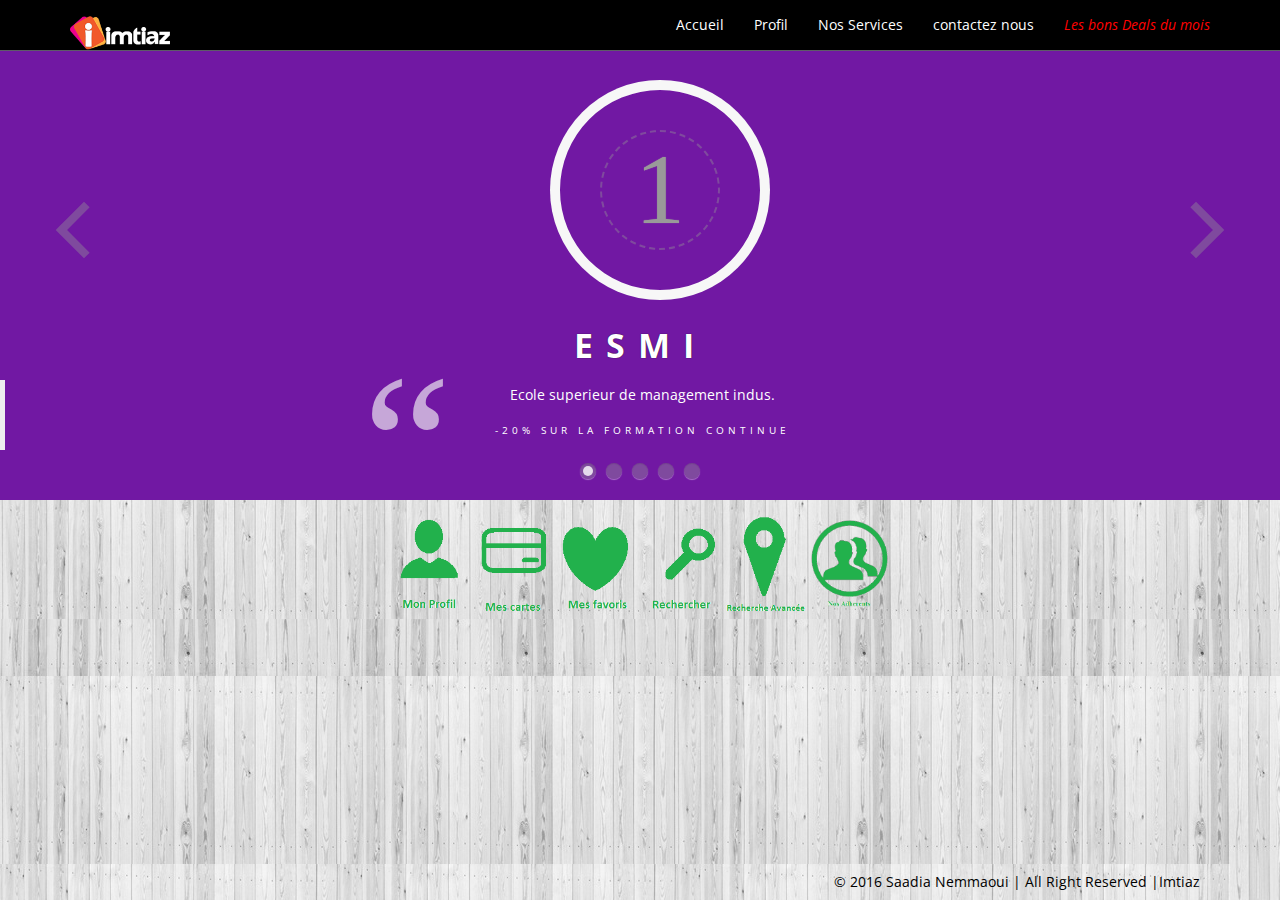
<file: indext.html>
<!DOCTYPE html>
<!--[if lt IE 7 ]><html class="ie ie6" lang="en"> <![endif]-->
<!--[if IE 7 ]><html class="ie ie7" lang="en"> <![endif]-->
<!--[if IE 8 ]><html class="ie ie8" lang="en"> <![endif]-->
<!--[if (gte IE 9)|!(IE)]><!-->
<html lang="en">
<!--<![endif]-->
<!-- HEAD SECTION -->
<head>
    <meta charset="utf-8" />
   <!-- <meta name="viewport" content="width=device-width, initial-scale=1, maximum-scale=1" />-->
    <meta name="description" content="" />
    <meta name="author" content="" />
	 <meta name="format-detection" content="telephone=no" />
    <meta name="msapplication-tap-highlight" content="no" />
    <meta name="viewport" content="user-scalable=no, initial-scale=1, maximum-scale=1, minimum-scale=1, width=device-width" />
    
    <!--[if IE]>
        <meta http-equiv="X-UA-Compatible" content="IE=edge,chrome=1">
        <![endif]-->
    <title>Imtiaz Mobile App</title>
    <!--GOOGLE FONT -->
    <link href='http://fonts.googleapis.com/css?family=Open+Sans' rel='stylesheet' type='text/css'>
    <!--BOOTSTRAP MAIN STYLES -->
    <link href="assets/css/bootstrap.css" rel="stylesheet" />
    <!--FONTAWESOME MAIN STYLE -->
    <link href="assets/css/font-awesome.min.css" rel="stylesheet" />
    <!--SLIDESHOW STYLE -->
    <link href="assets/css/style-slide.css" rel="stylesheet" />
    <link href="assets/css/custom.css" rel="stylesheet" />
    <!--CUSTOM STYLE -->
    <link href="assets/css/style.css" rel="stylesheet" />
    <!-- HTML5 shim and Respond.js IE8 support of HTML5 elements and media queries -->
    <!--[if lt IE 9]>
      <script src="https://oss.maxcdn.com/libs/html5shiv/3.7.0/html5shiv.js"></script>
      <script src="https://oss.maxcdn.com/libs/respond.js/1.3.0/respond.min.js"></script>
    <![endif]-->
</head>
    <!--END HEAD SECTION -->
<body style=" background-image: url(img/background.jpg);">   
     <!-- NAV SECTION -->
    <div class="navbar navbar-inverse navbar-fixed-top">
        <div class="container">
            <div class="navbar-header">
                <button type="button" class="navbar-toggle" data-toggle="collapse" data-target=".navbar-collapse">
                    <span class="icon-bar"></span>
                    <span class="icon-bar"></span>
                    <span class="icon-bar"></span>
                </button>
				<!--Logo-->
                <a class="navbar-brand" href="#"><img src="assets/img/logo.png" alt="Logo_Imtiaz" style="width: 100px;"/></a>
            </div>
            <div class="navbar-collapse collapse">
                <ul class="nav navbar-nav navbar-right">
                    <li><a href="#header-section">Accueil</a></li>
                     <li><a href="#services-section">Profil</a></li>
                    <li><a href="#pricing-section">Nos Services</a></li> 
                    <li><a href="#contact-section">contactez nous</a></li>
                    <li><a href="#offer"><i class="color-red"> Les bons Deals du mois</i></a></li>
                </ul>
            </div>
           
        </div>
    </div>
	
     <!--END NAV SECTION -->
     <!-- SLIDE SECTION -->
	 
       <div class="container" id="header-section">
             <div class="row centered" >
        <div class="demo-1">	

            <div id="slider" class="sl-slider-wrapper">

				<div class="sl-slider">
				
					<div class="sl-slide bg-1" data-orientation="horizontal" data-slice1-rotation="-25" data-slice2-rotation="-25" data-slice1-scale="2" data-slice2-scale="2">
                        <div class="sl-slide-inner">
                            <div class="deco" data-icon="1"></div>
							<h2 class="color-white">ESMI </h2>
							<blockquote><p class="color-white">Ecole superieur de management indus.</p><cite class="color-white" > -20% sur la formation continue </cite></blockquote> <br />
						</div>
					</div>
					
					<div class="sl-slide bg-2" data-orientation="vertical" data-slice1-rotation="10" data-slice2-rotation="-15" data-slice1-scale="1.5" data-slice2-scale="1.5">
						<div class="sl-slide-inner">
                              <div class="deco" data-icon="2"></div>
							<h2>AUC </h2>
							<blockquote><p>Atlas Univers-City.</p><cite>-20% sur les formations</cite></blockquote> <br />
						</div>
					</div>
					
					<div class="sl-slide bg-3" data-orientation="horizontal" data-slice1-rotation="3" data-slice2-rotation="3" data-slice1-scale="2" data-slice2-scale="1">
						<div class="sl-slide-inner">
                              <div class="deco" data-icon="3"></div>
							<h2>IAT Academy </h2>
							<blockquote><p>International Airlines and Tourism Academy.</p><cite>-10% sur les frais de scolarité annuels</cite></blockquote> <br />
						</div>
					</div>
					
					<div class="sl-slide bg-4" data-orientation="vertical" data-slice1-rotation="-5" data-slice2-rotation="25" data-slice1-scale="2" data-slice2-scale="1">
						<div class="sl-slide-inner">
                              <div class="deco" data-icon="4"></div>
							<h2>IPARM</h2>
							<blockquote><p>Institut Paramedical des infermiers.</p><cite>-10% sur les frais de scolarité annuels</cite></blockquote>
                            <br />
						</div>
					</div>
					
					<div class="sl-slide bg-5" data-orientation="horizontal" data-slice1-rotation="-5" data-slice2-rotation="10" data-slice1-scale="2" data-slice2-scale="1">
						<div class="sl-slide-inner">
                              <div class="deco" data-icon="5"></div>
							<h2>SUP MTI </h2>
							<blockquote><p>SUP MTI</p><cite>-10% sur les diplômes</cite></blockquote> <br />
						</div>
					</div>
				</div><!-- /sl-slider -->
				
				<nav id="nav-arrows" class="nav-arrows">
					<span class="nav-arrow-prev">Previous</span>
					<span class="nav-arrow-next">Next</span>
				</nav>

				<nav id="nav-dots" class="nav-dots">
					<span class="nav-dot-current"></span>
					<span></span>
					<span></span>
					<span></span>
					<span></span>
				</nav>

			</div>

        </div>
 </div>
           </div>
    <!--END SLIDE SECTION -->
    <!--SPACE ADJUSTMENT SECTION -->
     
    <!--END SPACE ADJUSTMENT SECTION -->
 

    <!--ABOUT SECTION -->
    <div id="about-section" >
        
    <!-- END ABOUT SECTION -->
    <!-- SERVICES SECTION -->
     <div id="services-section" style=" margin-top: 440px;  background-image: url(img/background.jpg);" >
        <div class="container" >
             <div class="row main-top-margin text-center" >
                <div class="col-md-8 col-md-offset-2 ">
                   
					
					<a href="#"><img src="img/profil.png" style="width: 80px;"></a>
					<a href="#"><img src="img/cartes.png" style="width: 80px;"></a>
					<a href="#"><img src="img/favoris.png" style="width: 80px;"></a>
					<a href="#"><img src="img/search.png" style="width: 80px;"></a>
					<a href="testsearch2.html"><img src="img/search2.png" style="width: 80px;"></a>
					<a href="test.html"><img src="img/adherants.png" style="width: 80px;"></a>
					
					
                    
                </div>
            </div>
            
            </div>
         </div>
    <!-- END SERVICES SECTION -->

 
    <!--FOOTER SECTION -->
    <div id="footer" style="position: absolute; bottom: 0; background-image: url(img/background.jpg); color: black;" >
        <div class="container" >
            <div class="row ">
                &copy; 2016 Saadia Nemmaoui | All Right Reserved |Imtiaz				
					
            </div>
            
        </div>
       
    </div>  
    <!--END FOOTER SECTION --> 
    <!-- JAVASCRIPT FILES PLACED AT THE BOTTOM TO REDUCE THE LOADING TIME  -->
    <!-- CORE JQUERY LIBRARY -->
    <script src="assets/js/jquery.js"></script>
    <!-- CORE BOOTSTRAP LIBRARY -->
    <script src="assets/js/bootstrap.min.js"></script>
     <!-- SLIDESHOW LIBRARY -->
     <script src="assets/js/modernizr.custom.79639.js"></script>
    <script src="assets/js/jquery.ba-cond.min.js"></script>
    <script src="assets/js/jquery.slitslider.js"></script>
       <!-- CUSTOM SCRIPT-->   
    <script src="assets/js/custom.js"></script>
  
</body>
</html>
</file>
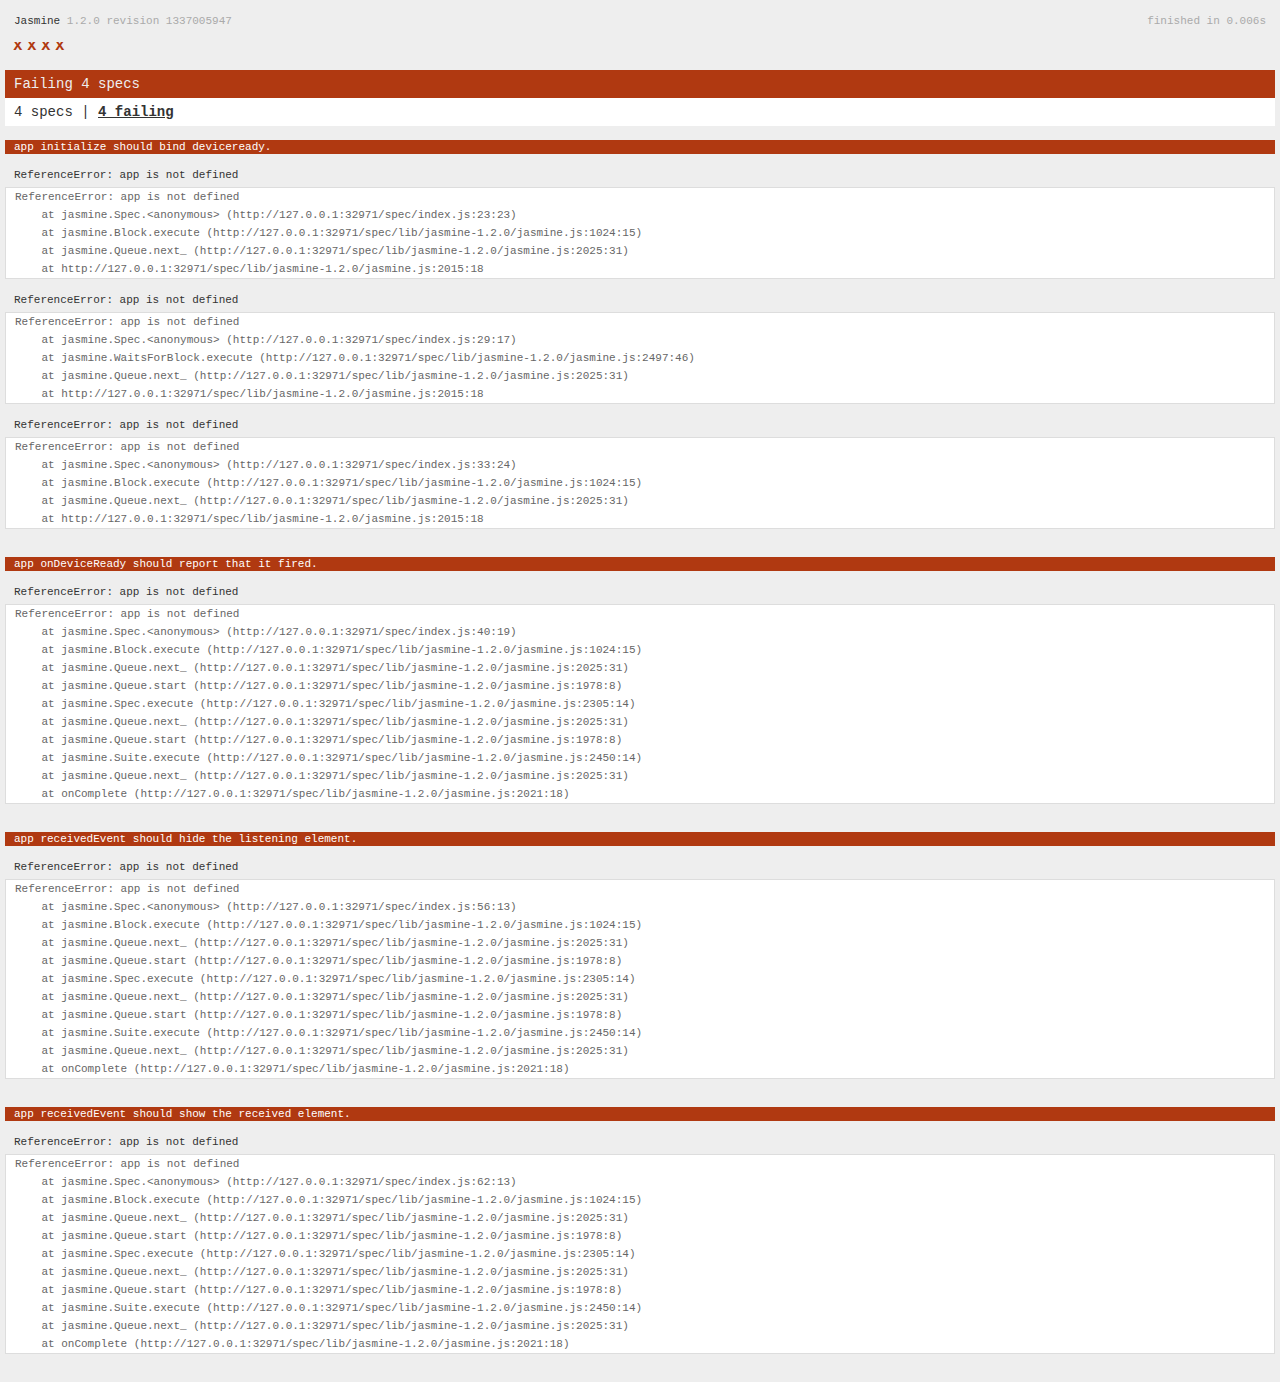
<file: spec.html>
<!DOCTYPE html>
<!--
    Licensed to the Apache Software Foundation (ASF) under one
    or more contributor license agreements.  See the NOTICE file
    distributed with this work for additional information
    regarding copyright ownership.  The ASF licenses this file
    to you under the Apache License, Version 2.0 (the
    "License"); you may not use this file except in compliance
    with the License.  You may obtain a copy of the License at

    http://www.apache.org/licenses/LICENSE-2.0

    Unless required by applicable law or agreed to in writing,
    software distributed under the License is distributed on an
    "AS IS" BASIS, WITHOUT WARRANTIES OR CONDITIONS OF ANY
     KIND, either express or implied.  See the License for the
    specific language governing permissions and limitations
    under the License.
-->
<html>
    <head>
        <title>Jasmine Spec Runner</title>

        <!-- jasmine source -->
        <link rel="shortcut icon" type="image/png" href="spec/lib/jasmine-1.2.0/jasmine_favicon.png">
        <link rel="stylesheet" type="text/css" href="spec/lib/jasmine-1.2.0/jasmine.css">
        <script type="text/javascript" src="spec/lib/jasmine-1.2.0/jasmine.js"></script>
        <script type="text/javascript" src="spec/lib/jasmine-1.2.0/jasmine-html.js"></script>

        <!-- include source files here... -->
        <script type="text/javascript" src="js/index.js"></script>

        <!-- include spec files here... -->
        <script type="text/javascript" src="spec/helper.js"></script>
        <script type="text/javascript" src="spec/index.js"></script>

        <script type="text/javascript">
            (function() {
                var jasmineEnv = jasmine.getEnv();
                jasmineEnv.updateInterval = 1000;

                var htmlReporter = new jasmine.HtmlReporter();

                jasmineEnv.addReporter(htmlReporter);

                jasmineEnv.specFilter = function(spec) {
                    return htmlReporter.specFilter(spec);
                };

                var currentWindowOnload = window.onload;

                window.onload = function() {
                    if (currentWindowOnload) {
                        currentWindowOnload();
                    }
                    execJasmine();
                };

                function execJasmine() {
                    jasmineEnv.execute();
                }
            })();
        </script>
    </head>
    <body>
        <div id="stage" style="display:none;"></div>
    </body>
</html>
</file>
<file: assets/css/style-slide.css>
.sl-slider-wrapper {
	width: 800px;
	height: 400px;
	margin: 0 auto;
	position: relative;
	overflow: hidden;
}

.sl-slider {
	position: absolute;
	top: 0;
	left: 0;
}

/* Slide wrapper and slides */

.sl-slide,
.sl-slides-wrapper,
.sl-slide-inner {
	position: absolute;
	width: 100%;
	height: 100%;
	top: 0;
	left: 0;
} 

.sl-slide {
	z-index: 1;
}

/* The duplicate parts/slices */

.sl-content-slice {
	overflow: hidden;
	position: absolute;
	-webkit-box-sizing: content-box;
	-moz-box-sizing: content-box;
	box-sizing: content-box;
	background: #fff;
	-webkit-backface-visibility: hidden;
	-moz-backface-visibility: hidden;
	-o-backface-visibility: hidden;
	-ms-backface-visibility: hidden;
	backface-visibility: hidden;
	opacity : 1;
}

/* Horizontal slice */

.sl-slide-horizontal .sl-content-slice {
	width: 100%;
	height: 50%;
	left: -200px;
	-webkit-transform: translateY(0%) scale(1);
	-moz-transform: translateY(0%) scale(1);
	-o-transform: translateY(0%) scale(1);
	-ms-transform: translateY(0%) scale(1);
	transform: translateY(0%) scale(1);
}

.sl-slide-horizontal .sl-content-slice:first-child {
	top: -200px;
	padding: 200px 200px 0px 200px;
}

.sl-slide-horizontal .sl-content-slice:nth-child(2) {
	top: 50%;
	padding: 0px 200px 200px 200px;
}

/* Vertical slice */

.sl-slide-vertical .sl-content-slice {
	width: 50%;
	height: 100%;
	top: -200px;
	-webkit-transform: translateX(0%) scale(1);
	-moz-transform: translateX(0%) scale(1);
	-o-transform: translateX(0%) scale(1);
	-ms-transform: translateX(0%) scale(1);
	transform: translateX(0%) scale(1);
}

.sl-slide-vertical .sl-content-slice:first-child {
	left: -200px;
	padding: 200px 0px 200px 200px;
}

.sl-slide-vertical .sl-content-slice:nth-child(2) {
	left: 50%;
	padding: 200px 200px 200px 0px;
}

/* Content wrapper */
/* Width and height is set dynamically */
.sl-content-wrapper {
	position: absolute;
}

.sl-content {
	width: 100%;
	height: 100%;
	background: #fff;
}

/* Default styles for background colors */
.sl-slide-horizontal .sl-slide-inner {
	background: #ddd;
}

.sl-slide-vertical .sl-slide-inner {
	background: #ccc;
}
</file>
<file: assets/css/custom.css>
.demo-1 .sl-slider-wrapper {
	position: absolute;
	width: 100%;
	min-height: 500px;
	top: 0;
	left: 0;
}

.demo-2 .sl-slider-wrapper {
	width: 100%;
	height: 600px;
	overflow: hidden;
	position: relative;
}

.demo-2 .sl-slider h2,
.demo-2 .sl-slider blockquote {
	padding: 100px 30px 10px 30px;
	width: 80%;
	max-width: 960px;
	color: #fff;
	margin: 0 auto;
	position: relative;
	z-index: 100;
}

.demo-2 .sl-slider h2 {
	font-size: 100px;
	text-shadow: 0 -1px 0 rgba(0,0,0,0.2);
}

.demo-2 .sl-slider blockquote {
	font-size: 28px;
	padding-top: 10px;
	font-weight: 300;
	text-shadow: 0 -1px 0 rgba(0,0,0,0.2);
}

.demo-2 .sl-slider blockquote cite {
	font-size: 16px;
	font-weight: 700;
	font-style: normal;
	text-transform: uppercase;
	letter-spacing: 5px;
	padding-top: 30px;
	display: inline-block;
}

.demo-2 .bg-img {
	padding: 200px;
	-webkit-box-sizing: content-box;
	-moz-box-sizing: content-box;
	box-sizing: content-box;
	position: absolute;
	top: -200px;
	left: -200px;
	width: 100%;
	height: 100%;
	-webkit-background-size: cover;
	-moz-background-size: cover;
	background-size: cover;
	background-position: center center;
}

/* Custom navigation arrows */

.nav-arrows span {
	position: absolute;
	z-index: 2000;
	top: 50%;
	width: 40px;
	height: 40px;
	border: 8px solid #ddd;
	border: 8px solid rgba(150,150,150,0.4);
	text-indent: -90000px;
	margin-top: -40px;
	cursor: pointer;
	
	-webkit-transform: rotate(45deg);
	-moz-transform: rotate(45deg);
	-o-transform: rotate(45deg);
	-ms-transform: rotate(45deg);
	transform: rotate(45deg);
}

.nav-arrows span:hover {
	border-color: rgba(150,150,150,0.9);
}

.nav-arrows span.nav-arrow-prev {
	left: 5%;
	border-right: none;
	border-top: none;
}

.nav-arrows span.nav-arrow-next {
	right: 5%;
	border-left: none;
	border-bottom: none;
}

/* Custom navigation dots */

.nav-dots {
	text-align: center;
	position: absolute;
	bottom: 2%;
	height: 30px;
	width: 100%;
	left: 0;
	z-index: 1000;
}

.nav-dots span {
	display: inline-block;
	position: relative;
	width: 16px;
	height: 16px;
	border-radius: 50%;
	margin: 3px;
	background: #ddd;
	background: rgba(150,150,150,0.4);
	cursor: pointer;
	box-shadow: 
		0 1px 1px rgba(255,255,255,0.4), 
		inset 0 1px 1px rgba(0,0,0,0.1);
}

.demo-2 .nav-dots span {
	background: rgba(150,150,150,0.1);
	margin: 6px;
	-webkit-transition: all 0.2s;
	-moz-transition: all 0.2s;
	-ms-transition: all 0.2s;
	-o-transition: all 0.2s;
	transition: all 0.2s;
	box-shadow: 
		0 1px 1px rgba(255,255,255,0.4), 
		inset 0 1px 1px rgba(0,0,0,0.1),
		0 0 0 2px rgba(255,255,255,0.5);
}

.demo-2 .nav-dots span.nav-dot-current,
.demo-2 .nav-dots span:hover {
	box-shadow: 
		0 1px 1px rgba(255,255,255,0.4), 
		inset 0 1px 1px rgba(0,0,0,0.1),
		0 0 0 5px rgba(255,255,255,0.5);
}

.nav-dots span.nav-dot-current:after {
	content: "";
	position: absolute;
	width: 10px;
	height: 10px;
	top: 3px;
	left: 3px;
	border-radius: 50%;
	background: rgba(255,255,255,0.8);
}

/* Content elements */

.demo-1 .deco {
	width: 120px;
	height: 120px;
	border: 2px dashed #ddd;
	border: 2px dashed rgba(150,150,150,0.4);
	border-radius: 50%;
	position: absolute;
	bottom: 50%;
	left: 50%;
	margin: 0 0 0 -40px;
}

.demo-1 [data-icon]:after {
    content: attr(data-icon);
    font-family: 'AnimalsNormal';
	color: #999;
	text-shadow: 0 0 1px #999;
	position: absolute;
	width: 220px;
	height: 220px;
	line-height: 220px;
	text-align: center;
	font-size: 100px;
	top: 50%;
	left: 50%;
	margin: -110px 0 0 -110px;
	box-shadow: inset 0 0 0 10px #f7f7f7;
	border-radius: 50%;
}

.demo-1 .sl-slide h2 {
	color: #000;
	text-shadow: 0 0 1px #000;
	/*padding: 20px;*/
	position: absolute;
	font-size: 34px;
	font-weight: 700;
	letter-spacing: 13px;
	text-transform: uppercase;
	width: 80%;
	left: 10%;
	text-align: center;
	line-height: 50px;
	bottom: 50%;
	margin: 0 0 -120px 0;
}

.demo-1 .sl-slide blockquote {
	position: absolute;
	width: 100%;
	text-align: center;
	left: 0;
	font-weight: 400;
	font-size: 14px;
	line-height: 20px;
	height: 70px;
	color: #8b8b8b;
	z-index: 2;
	bottom: 50%;
	margin: 0 0 -200px 0;
	padding: 0;
}

.demo-1 .sl-slide blockquote p{
	margin: 0 auto;
	width: 60%;
	max-width: 400px;
	position: relative;
}

.demo-1 .sl-slide blockquote p:before {
	color: #f0f0f0;
	color: rgba(244,244,244,0.65);
	font-family: "Bookman Old Style", Bookman, Garamond, serif;
	position: absolute;
	line-height: 60px;
	width: 75px;
	height: 75px;
	font-size: 200px;
	z-index: -1;
	left: -80px;
	top: 35px;
	content: '\201C';
}

.demo-1 .sl-slide blockquote cite {
	font-size: 10px;
	padding-top: 10px;
	display: inline-block;
	font-style: normal;
	text-transform: uppercase;
	letter-spacing: 4px;
}

/* Custom background colors for slides in first demo */

/* First Slide */
.demo-1 .bg-1 .sl-slide-inner,
.demo-1 .bg-1 .sl-content-slice {
	background: #7118A3;
}

/* Second Slide */
.demo-1 .bg-2 .sl-slide-inner,
.demo-1 .bg-2 .sl-content-slice {
	background: #000;
}

.demo-1 .bg-2 [data-icon]:after,
.demo-1 .bg-2 h2 {
	color: #fff;
}

.demo-1 .bg-2 blockquote:before {
	color: #222;
}

/* Third Slide */
.demo-1 .bg-3 .sl-slide-inner,
.demo-1 .bg-3 .sl-content-slice {
	background: #db84ad;
}

.demo-1 .bg-3 .deco {
	border-color: #fff;
	border-color: rgba(255,255,255,0.5);
}

.demo-1 .bg-3 [data-icon]:after {
	color: #fff;
	text-shadow: 0 0 1px #fff;
	box-shadow: inset 0 0 0 10px #b55381;
}

.demo-1 .bg-3 h2,
.demo-1 .bg-3 blockquote{
	color: #fff;
	text-shadow: 0px 1px 1px rgba(0,0,0,0.3);
}

.demo-1 .bg-3 blockquote:before {
	color: #c46c96;
}

/* Forth Slide */
.demo-1 .bg-4 .sl-slide-inner,
.demo-1 .bg-4 .sl-content-slice {
	background: #5bc2ce;
}

.demo-1 .bg-4 .deco {
	border-color: #379eaa;
}

.demo-1 .bg-4 [data-icon]:after {
	text-shadow: 0 0 1px #277d87;
	color: #277d87;
}

.demo-1 .bg-4 h2,
.demo-1 .bg-4 blockquote{
	color: #fff;
	text-shadow: 1px 1px 1px rgba(0,0,0,0.2);
}

.demo-1 .bg-4 blockquote:before {
	color: #379eaa;
}

/* Fifth Slide */
.demo-1 .bg-5 .sl-slide-inner,
.demo-1 .bg-5 .sl-content-slice {
	background: #ffeb41;
}

.demo-1 .bg-5 .deco {
	border-color: #ECD82C;
}

.demo-1 .bg-5 .deco:after {
	color: #000;
	text-shadow: 0 0 1px #000;
}

.demo-1 .bg-5 h2,
.demo-1 .bg-5 blockquote{
	color: #000;
	text-shadow: 1px 1px 1px rgba(0,0,0,0.1);
}

.demo-1 .bg-5 blockquote:before {
	color: #ecd82c;
}

.demo-2 .bg-img-1 {
	background-image: url(../images/1.jpg);
}
.demo-2 .bg-img-2 {
	background-image: url(../images/2.jpg);
}
.demo-2 .bg-img-3 {
	background-image: url(../images/3.jpg);
}
.demo-2 .bg-img-4 {
	background-image: url(../images/4.jpg);
}
.demo-2 .bg-img-5 {
	background-image: url(../images/5.jpg);
}

/* Animations for content elements */

.sl-trans-elems .deco{
	-webkit-animation: roll 1s ease-out both, fadeIn 1s ease-out both;
	-moz-animation: roll 1s ease-out both, fadeIn 1s ease-out both;
	-o-animation: roll 1s ease-out both, fadeIn 1s ease-out both;
	-ms-animation: roll 1s ease-out both, fadeIn 1s ease-out both;
	animation: roll 1s ease-out both, fadeIn 1s ease-out both;
}
.sl-trans-elems h2{
	-webkit-animation: moveUp 1s ease-in-out both;
	-moz-animation: moveUp 1s ease-in-out both;
	-o-animation: moveUp 1s ease-in-out both;
	-ms-animation: moveUp 1s ease-in-out both;
	animation: moveUp 1s ease-in-out both;
}
.sl-trans-elems blockquote{
	-webkit-animation: fadeIn 0.5s linear 0.5s both;
	-moz-animation: fadeIn 0.5s linear 0.5s both;
	-o-animation: fadeIn 0.5s linear 0.5s both;
	-ms-animation: fadeIn 0.5s linear 0.5s both;
	animation: fadeIn 0.5s linear 0.5s both;
}
.sl-trans-back-elems .deco{
	-webkit-animation: scaleDown 1s ease-in-out both;
	-moz-animation: scaleDown 1s ease-in-out both;
	-o-animation: scaleDown 1s ease-in-out both;
	-ms-animation: scaleDown 1s ease-in-out both;
	animation: scaleDown 1s ease-in-out both;
}
.sl-trans-back-elems h2{
	-webkit-animation: fadeOut 1s ease-in-out both;
	-moz-animation: fadeOut 1s ease-in-out both;
	-o-animation: fadeOut 1s ease-in-out both;
	-ms-animation: fadeOut 1s ease-in-out both;
	animation: fadeOut 1s ease-in-out both;
}
.sl-trans-back-elems blockquote{
	-webkit-animation: fadeOut 1s linear both;
	-moz-animation: fadeOut 1s linear both;
	-o-animation: fadeOut 1s linear both;
	-ms-animation: fadeOut 1s linear both;
	animation: fadeOut 1s linear both;
}
@-webkit-keyframes roll{
	0% {-webkit-transform: translateX(500px) rotate(360deg);}
	100% {-webkit-transform: translateX(0px) rotate(0deg);}
}
@-moz-keyframes roll{
	0% {-moz-transform: translateX(500px) rotate(360deg); opacity: 0;}
	100% {-moz-transform: translateX(0px) rotate(0deg); opacity: 1;}
}
@-o-keyframes roll{
	0% {-o-transform: translateX(500px) rotate(360deg); opacity: 0;}
	100% {-o-transform: translateX(0px) rotate(0deg); opacity: 1;}
}
@-ms-keyframes roll{
	0% {-ms-transform: translateX(500px) rotate(360deg); opacity: 0;}
	100% {-ms-transform: translateX(0px) rotate(0deg); opacity: 1;}
}
@keyframes roll{
	0% {transform: translateX(500px) rotate(360deg); opacity: 0;}
	100% {transform: translateX(0px) rotate(0deg); opacity: 1;}
}
@-webkit-keyframes moveUp{
	0% {-webkit-transform: translateY(40px);}
	100% {-webkit-transform: translateY(0px);}
}
@-moz-keyframes moveUp{
	0% {-moz-transform: translateY(40px);}
	100% {-moz-transform: translateY(0px);}
}
@-o-keyframes moveUp{
	0% {-o-transform: translateY(40px);}
	100% {-o-transform: translateY(0px);}
}
@-ms-keyframes moveUp{
	0% {-ms-transform: translateY(40px);}
	100% {-ms-transform: translateY(0px);}
}
@keyframes moveUp{
	0% {transform: translateY(40px);}
	100% {transform: translateY(0px);}
}
@-webkit-keyframes fadeIn{
	0% {opacity: 0;}
	100% {opacity: 1;}
}
@-moz-keyframes fadeIn{
	0% {opacity: 0;}
	100% {opacity: 1;}
}
@-o-keyframes fadeIn{
	0% {opacity: 0;}
	100% {opacity: 1;}
}
@-ms-keyframes fadeIn{
	0% {opacity: 0;}
	100% {opacity: 1;}
}
@keyframes fadeIn{
	0% {opacity: 0;}
	100% {opacity: 1;}
}
@-webkit-keyframes scaleDown{
	0% {-webkit-transform: scale(1);}
	100% {-webkit-transform: scale(0.5);}
}
@-moz-keyframes scaleDown{
	0% {-moz-transform: scale(1);}
	100% {-moz-transform: scale(0.5);}
}
@-o-keyframes scaleDown{
	0% {-o-transform: scale(1);}
	100% {-o-transform: scale(0.5);}
}
@-ms-keyframes scaleDown{
	0% {-ms-transform: scale(1);}
	100% {-ms-transform: scale(0.5);}
}
@keyframes scaleDown{
	0% {transform: scale(1);}
	100% {transform: scale(0.5);}
}
@-webkit-keyframes fadeOut{
	0% {opacity: 1;}
	100% {opacity: 0;}
}
@-moz-keyframes fadeOut{
	0% {opacity: 1;}
	100% {opacity: 0;}
}
@-o-keyframes fadeOut{
	0% {opacity: 1;}
	100% {opacity: 0;}
}
@-ms-keyframes fadeOut{
	0% {opacity: 1;}
	100% {opacity: 0;}
}
@keyframes fadeOut{
	0% {opacity: 1;}
	100% {opacity: 0;}
}


/* Media Queries for custom slider */

@media screen and (max-width: 660px) {
	.demo-1 .deco {
		width: 130px;
		height: 130px;
		margin-left: -65px;
		margin-bottom: 50px;
	}

	.demo-1 [data-icon]:after {
		width: 110px;
		height: 110px;
		line-height: 110px;
		font-size: 40px;
		margin: -55px 0 0 -55px;
	}

	.demo-1 .sl-slide blockquote {
		margin-bottom: -120px;
	}

	.demo-1 .sl-slide h2 {
		line-height: 22px;
		font-size: 18px;
		margin-bottom: -40px;
		letter-spacing: 8px;
	}

	.demo-1 .sl-slide blockquote p:before {
		line-height: 10px;
		width: 40px;
		height: 40px;
		font-size: 120px;
		left: -45px;
	}

	.demo-2 .sl-slider-wrapper {
		height: 500px;
	}

	.demo-2 .sl-slider h2 {
		font-size: 36px;
	}

	.demo-2 .sl-slider blockquote {
		font-size: 16px;
	}

}
</file>
<file: assets/css/style.css>
/*=============================================================
    Authour URI: www.binarytheme.com
    License: Commons Attribution 3.0

    http://creativecommons.org/licenses/by/3.0/

    100% To use For Personal And Commercial Use.
    IN EXCHANGE JUST GIVE US CREDITS AND TELL YOUR FRIENDS ABOUT US
   
    ========================================================  */
/* ===========================================================
   GENERAL STYLES   
   ============================================================*/
body {
   font-family:'Open Sans', sans-serif;
    font-weight: 400;
    font-size: 14px;
    color: #000;   
    line-height:16px;
     
}

h1, h2, h3, h4, h5, h6 {
      font-family:'Open Sans', sans-serif;
    font-weight: 500;
   line-height:40px;
  
   
}

h1 {
   font-weight: 700;
font-size: 30px;
color: rgba(62, 187, 152, 0.92);
line-height: 60px;
padding-bottom: 25px;
border-bottom: 1px dotted rgba(0, 0, 0, 0.13);
}
.text-center {
    text-align: center; 
}

.main-top-margin {
     margin-top: 75px;
}
.main-low-margin {
     margin-top: 55px;
}

a,a:hover {
    text-decoration:none;
}

p {
    line-height: 30px;
    margin-bottom: 23px;
}

.img-margin-product {
    margin-top:30px;
}
.bottam-pad {
     padding-bottom:40px;
}
.text-justify {
    text-align:justify;
}
/* ==========================================================================
   COLOR CODES
   ========================================================================== */

.color-red {
    color:#ff0000;
}

.color-green {
    color:#07BB00;
}

.color-light-blue {
    color:#BB00BB;
}

.color-blue {
    color:#0052FF;
}
.color-brown {
    color:#EB8F2D;
}
.color-black {
    color:#000000;
}
.color-white {
    color:#fff !important;
}


/* ==========================================================================
   HEADER SECTION
   ========================================================================== */
#space {
     margin-top:550px;
}

/* ==========================================================================
   WELCOME SECTION
   ========================================================================== */
#welcome {
    padding:30px;
    background-color:rgba(43, 115, 156, 0.72);

  
  
}
    #welcome h1 {
        color:#fff;
        font-size:60px;
        font-weight:900;
        line-height:60px;
        padding-bottom:30px;
        border:0px;
    }
       
/* ==========================================================================
   OFFER SECTION
   ========================================================================== */ 
    #offer {
        margin-top:50px;
    padding:30px;
      padding-top:60px;
    background-color:rgba(0, 0, 0, 0.84);

  
  
}
    #offer h1 {

        color:#fff;
        font-size:60px;
        font-weight:900;
        line-height:60px;
        padding-bottom:30px;
        border:0px;
    }
.ofr-spn {
    color:#fff;
}
/* ==========================================================================
   ABOUT SECTION
   ========================================================================== */

#about-section {
    background-color: #FAFAFA;
}


/*==========================================
   SOCIAL SECTIONS
    =====================================================*/
#social {
      padding:30px;
    background-color:rgba(182, 182, 182, 0.97);
    margin-top:100px;
}
 #social h1 {
        color:#fff;
        font-size:60px;
        font-weight:900;
        line-height:60px;
        padding-bottom:30px;
        border:0px;
    }
.color-facebook {
    color:#3B5998;
}
.color-twitter {
     color:#00aced;
}
.color-google-plus {
     color:#dd4b39;
}
.color-linkedin {
     color:#007bb6;
}
.color-pinterest {
     color:#cb2027;
}
/* ===========================================================
   BOOTSTRAP ELEMENTS CHANGES   
   ============================================================*/
.navbar {
	font-size: 14px;
}

.navbar-inverse {
	background: #000000;
border-color: #5D5B66;
}

.navbar-inverse .navbar-nav > .active > a {
	background: #ffffff;
}

.navbar-inverse .navbar-brand {
	color: #ffffff;
	font-weight: bolder;
	font-size: 25px;
    font-weight:900;
	letter-spacing: 2px;
}
.navbar-inverse :hover .navbar-brand:hover {
	color: #ffffff;	
}
.navbar-inverse .navbar-nav > li > a {
color: #FFFFFF;
}
.img-circle {
border-radius: 10%;
}
/*=======================================
    PRICING STYLES
==================================================*/

.pricing-table-main {
  padding: 0;
  margin: 30px 0;
  line-height: 150%;
  text-align: center;
}

.pricing-table-main li {
  list-style: none;
}

.pricing-table-main > li {
  color: #fff;
 background-color: #979797;
 
}

.pricing-table-main > li.active {
  z-index: 1;
  color: #000;
  -webkit-box-shadow: 0 0 15px 1px rgba(0, 0, 0, 0.5);
          box-shadow: 0 0 15px 1px rgba(0, 0, 0, 0.5);
          background-color: #A5C4EB;
}

.pricing-table-main .round-body {
  display: table;
  width: 135px;
  height: 135px;
  margin: 0 auto 14px auto;
  border: 3px solid #fff;
  border-radius: 100%;

}
.pricing-table-main .price {
  display: table-cell;
  font-size: 28px;
  font-weight: bold;
  text-transform: uppercase;
  vertical-align: middle;
}
.pricing-table-main .price .price-Unit {
  display: block;
}

.pricing-table-main .price .unit-info {
  font-size: 10px;
  font-weight: normal;
}

.pricing-table-main h2 {
  padding: 15px 0;
  text-transform: uppercase;
  font-weight:900;
  border-bottom:1px dotted #fff;
  margin-bottom:25px;
}
.pricing-table-main .main-features ul {
  padding: 0;
  margin: 0;
}
.pricing-table-main .main-features ul li {
  padding: 7px 0;
   border-bottom:1px dotted #fff;
}
.pricing-table-main .footer {
  padding: 25px;
  margin: 20px -16px 0;
  background: #E7E6E6;
}
/* ==========================================================================
   CONTACT SECTION
   ========================================================================== */

#contact-section {
    background-color: #FAFAFA;
    margin-top:50px;
}
/* ==========================================================================
   FOOTER SECTION
   ========================================================================== */
   

#footer {
    background-color: #000; 
    color: #fff; 
    text-align: right; 
    padding: 10px 30px 10px 30px;
    
}
</file>
<file: spec/lib/jasmine-1.2.0/jasmine.css>
body { background-color: #eeeeee; padding: 0; margin: 5px; overflow-y: scroll; }

#HTMLReporter { font-size: 11px; font-family: Monaco, "Lucida Console", monospace; line-height: 14px; color: #333333; }
#HTMLReporter a { text-decoration: none; }
#HTMLReporter a:hover { text-decoration: underline; }
#HTMLReporter p, #HTMLReporter h1, #HTMLReporter h2, #HTMLReporter h3, #HTMLReporter h4, #HTMLReporter h5, #HTMLReporter h6 { margin: 0; line-height: 14px; }
#HTMLReporter .banner, #HTMLReporter .symbolSummary, #HTMLReporter .summary, #HTMLReporter .resultMessage, #HTMLReporter .specDetail .description, #HTMLReporter .alert .bar, #HTMLReporter .stackTrace { padding-left: 9px; padding-right: 9px; }
#HTMLReporter #jasmine_content { position: fixed; right: 100%; }
#HTMLReporter .version { color: #aaaaaa; }
#HTMLReporter .banner { margin-top: 14px; }
#HTMLReporter .duration { color: #aaaaaa; float: right; }
#HTMLReporter .symbolSummary { overflow: hidden; *zoom: 1; margin: 14px 0; }
#HTMLReporter .symbolSummary li { display: block; float: left; height: 7px; width: 14px; margin-bottom: 7px; font-size: 16px; }
#HTMLReporter .symbolSummary li.passed { font-size: 14px; }
#HTMLReporter .symbolSummary li.passed:before { color: #5e7d00; content: "\02022"; }
#HTMLReporter .symbolSummary li.failed { line-height: 9px; }
#HTMLReporter .symbolSummary li.failed:before { color: #b03911; content: "x"; font-weight: bold; margin-left: -1px; }
#HTMLReporter .symbolSummary li.skipped { font-size: 14px; }
#HTMLReporter .symbolSummary li.skipped:before { color: #bababa; content: "\02022"; }
#HTMLReporter .symbolSummary li.pending { line-height: 11px; }
#HTMLReporter .symbolSummary li.pending:before { color: #aaaaaa; content: "-"; }
#HTMLReporter .bar { line-height: 28px; font-size: 14px; display: block; color: #eee; }
#HTMLReporter .runningAlert { background-color: #666666; }
#HTMLReporter .skippedAlert { background-color: #aaaaaa; }
#HTMLReporter .skippedAlert:first-child { background-color: #333333; }
#HTMLReporter .skippedAlert:hover { text-decoration: none; color: white; text-decoration: underline; }
#HTMLReporter .passingAlert { background-color: #a6b779; }
#HTMLReporter .passingAlert:first-child { background-color: #5e7d00; }
#HTMLReporter .failingAlert { background-color: #cf867e; }
#HTMLReporter .failingAlert:first-child { background-color: #b03911; }
#HTMLReporter .results { margin-top: 14px; }
#HTMLReporter #details { display: none; }
#HTMLReporter .resultsMenu, #HTMLReporter .resultsMenu a { background-color: #fff; color: #333333; }
#HTMLReporter.showDetails .summaryMenuItem { font-weight: normal; text-decoration: inherit; }
#HTMLReporter.showDetails .summaryMenuItem:hover { text-decoration: underline; }
#HTMLReporter.showDetails .detailsMenuItem { font-weight: bold; text-decoration: underline; }
#HTMLReporter.showDetails .summary { display: none; }
#HTMLReporter.showDetails #details { display: block; }
#HTMLReporter .summaryMenuItem { font-weight: bold; text-decoration: underline; }
#HTMLReporter .summary { margin-top: 14px; }
#HTMLReporter .summary .suite .suite, #HTMLReporter .summary .specSummary { margin-left: 14px; }
#HTMLReporter .summary .specSummary.passed a { color: #5e7d00; }
#HTMLReporter .summary .specSummary.failed a { color: #b03911; }
#HTMLReporter .description + .suite { margin-top: 0; }
#HTMLReporter .suite { margin-top: 14px; }
#HTMLReporter .suite a { color: #333333; }
#HTMLReporter #details .specDetail { margin-bottom: 28px; }
#HTMLReporter #details .specDetail .description { display: block; color: white; background-color: #b03911; }
#HTMLReporter .resultMessage { padding-top: 14px; color: #333333; }
#HTMLReporter .resultMessage span.result { display: block; }
#HTMLReporter .stackTrace { margin: 5px 0 0 0; max-height: 224px; overflow: auto; line-height: 18px; color: #666666; border: 1px solid #ddd; background: white; white-space: pre; }

#TrivialReporter { padding: 8px 13px; position: absolute; top: 0; bottom: 0; left: 0; right: 0; overflow-y: scroll; background-color: white; font-family: "Helvetica Neue Light", "Lucida Grande", "Calibri", "Arial", sans-serif; /*.resultMessage {*/ /*white-space: pre;*/ /*}*/ }
#TrivialReporter a:visited, #TrivialReporter a { color: #303; }
#TrivialReporter a:hover, #TrivialReporter a:active { color: blue; }
#TrivialReporter .run_spec { float: right; padding-right: 5px; font-size: .8em; text-decoration: none; }
#TrivialReporter .banner { color: #303; background-color: #fef; padding: 5px; }
#TrivialReporter .logo { float: left; font-size: 1.1em; padding-left: 5px; }
#TrivialReporter .logo .version { font-size: .6em; padding-left: 1em; }
#TrivialReporter .runner.running { background-color: yellow; }
#TrivialReporter .options { text-align: right; font-size: .8em; }
#TrivialReporter .suite { border: 1px outset gray; margin: 5px 0; padding-left: 1em; }
#TrivialReporter .suite .suite { margin: 5px; }
#TrivialReporter .suite.passed { background-color: #dfd; }
#TrivialReporter .suite.failed { background-color: #fdd; }
#TrivialReporter .spec { margin: 5px; padding-left: 1em; clear: both; }
#TrivialReporter .spec.failed, #TrivialReporter .spec.passed, #TrivialReporter .spec.skipped { padding-bottom: 5px; border: 1px solid gray; }
#TrivialReporter .spec.failed { background-color: #fbb; border-color: red; }
#TrivialReporter .spec.passed { background-color: #bfb; border-color: green; }
#TrivialReporter .spec.skipped { background-color: #bbb; }
#TrivialReporter .messages { border-left: 1px dashed gray; padding-left: 1em; padding-right: 1em; }
#TrivialReporter .passed { background-color: #cfc; display: none; }
#TrivialReporter .failed { background-color: #fbb; }
#TrivialReporter .skipped { color: #777; background-color: #eee; display: none; }
#TrivialReporter .resultMessage span.result { display: block; line-height: 2em; color: black; }
#TrivialReporter .resultMessage .mismatch { color: black; }
#TrivialReporter .stackTrace { white-space: pre; font-size: .8em; margin-left: 10px; max-height: 5em; overflow: auto; border: 1px inset red; padding: 1em; background: #eef; }
#TrivialReporter .finished-at { padding-left: 1em; font-size: .6em; }
#TrivialReporter.show-passed .passed, #TrivialReporter.show-skipped .skipped { display: block; }
#TrivialReporter #jasmine_content { position: fixed; right: 100%; }
#TrivialReporter .runner { border: 1px solid gray; display: block; margin: 5px 0; padding: 2px 0 2px 10px; }
</file>
